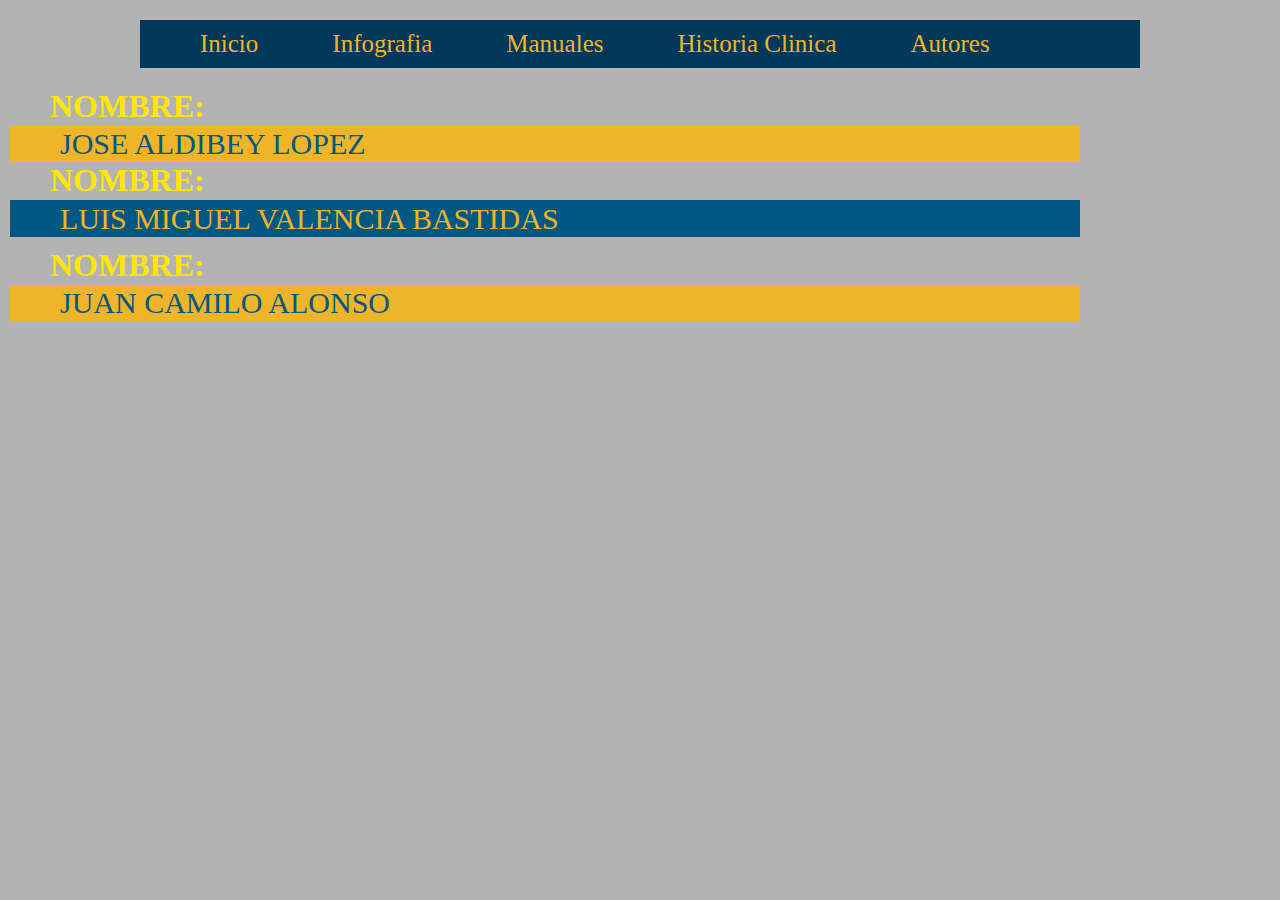
<file: autores.html>
<!DOCTYPE html>
<html>
<head>
  <title>Autor</title>
  <link rel="stylesheet" type="text/css" href="estilos.css">
  </head>
  <body>
  <header>
  <div class="menu_b">
  <a href="#" class="bt-menu">Menú</a>
  </div>
  <nav>
  
	<ul>
	<li><a href ="index.html"><span></span>Inicio</a></li>
	<li class="submenu">
		<a href ="infografia.html"><span></span>Infografia</a>
	</li>
	<li class="submenu">
		<a href ="manuales.html"><span></span>Manuales</a>
			<ul class="children">
			<li><a href ="linux.html"><span></span>Linux</a></li>
			<li><a href ="windows.html"><span></span>Windows</a></li>
			</ul>	
	</li>

	<li class="submenu">
	 <a href ="historia.html"><span></span>Historia Clinica</a>
	</li>
	<li><a href ="autores.html"><span></span>Autores</a></li>
	</ul>
  </nav>
  


  </header>
  <div>
  

	<h1>NOMBRE: </h1>
	<p id="puno_a">
	JOSE ALDIBEY LOPEZ 
	</p>
	<h1>NOMBRE:</h1>
	<p id="pdos_a">LUIS MIGUEL VALENCIA BASTIDAS</p>
	<h1>NOMBRE: </h1>
	<p id="puno_a">
	JUAN CAMILO ALONSO
	</p>
	</div>
	
  </body>
  </html>
</file>
<file: estilos.css>
body{
	background-color:#b3b3b3;
}
 
* {
	padding:0;
	margin:0;
	-webkit-box-sizing: border-box;
	-moz-box-sizing: border-box;
	box-sizing: border-box;
}
 
 
.menu_b {
	display:none;
}
 
header {
	width: 100%;
}
 
header nav {
	background:#023859;
	z-index:1000;
	max-width: 1000px;
	width:95%;
	margin:20px auto;
}
 
header nav ul {
	list-style:none;
}
 
header nav ul li {
	display:inline-block;
	position: relative;
}
 
header nav ul li:hover {
	background:#f47920;
}
 
header nav ul li a {
	color:#f0b429;
	display:block;
	text-decoration:none;
	padding: 10px;
	font: 25px Angsana New Bold;

}
 
header nav ul li a span {
	margin-right:50px;
}
 
header nav ul li:hover .children {
	display:block;
}
 
header nav ul li .children {
	display: none;
	background:#333333;
	position: absolute;
	width: 150%;
	z-index:1000;
}
 
header nav ul li .children li {
	display:block;
	overflow: hidden;
		
}
 
header nav ul li .children li a {
	display: block;
}
 
header nav ul li .children li a span {
	float: right;
	position: relative;
	top:3px;
	margin-right:0;
	margin-left:10px;
}
 
header nav ul li .caret {
	position: relative;
	top:3px;
	margin-left:10px;
	margin-right:0px;
}
 
@media screen and (max-width: 800px) {
	body {
		padding-top:80px;
	}
 
	.menu_b{
		display:block;
		width:100%;
		position: fixed;
		top:0;
		background:#f0b429;
	}
 
	.menu_b .bt-menu {
		display: block;
		padding: 20px;
		color: #fff;
		overflow: hidden;
		font-size: 25px;
		font-weight: bold;
		text-decoration: none;
	}
 
	.menu_b span {
		float: right;
		font-size: 40px;
	}
 
	header nav {
		width: 80%;
		height: calc(100% - 80px);
		position: fixed;
		right:100%;
		margin: 0;
		overflow: scroll;
	}
 
	header nav ul li {
		display: block;
	}
 
	header nav ul li a {
		display: block;
	}
 
	header nav ul li:hover .children {
		display: none;
	}
 
	header nav ul li .children {
		width: 100%;
		position: relative;
	}
 
	header nav ul li .children li a {
		margin-left:20px;
	}
 
	header nav ul li .caret {
		float: right;
	}
}

img{
  display: block;
  margin-left: auto;
  padding-top: 10px;
  margin-right 20px;
  border: 2px solid black;
  align: center;
}
.twitter-timeline{
padding: 10px; 
margin: 10px; 
border: 2px solid black; 
float: right; 
width: 350px;
}

#puno{
	 margin-top: 10px;
     margin-bottom: 10px;
     margin-right: 50px;
     margin-left: 50px;
	font: 30px Angsana New Bold;
	padding-top: 10px;
	padding-right: 50px;
	padding-bottom: 10px;
	padding-left: 25px;
	text-align:justify;
	background-color:#f0b429;
	color:#005883;	
}

#pdos{
	font: 30px Angsana New Bold;
	 margin-top: 10px;
     margin-bottom: 10px;
     margin-right: 50px;
     margin-left: 50px;
	padding-top: 2px;
	padding-right: 50px;
	padding-bottom: 10px;
	padding-left: 25px;
	text-align:justify;
	background-color:#005883;
	color:#f0b429;	
}
h1{
	font-family:Angsana New Bold;
	color: #ffe600;
	margin-left:50px;
	margin-right: 250px;
}

#referencia
{
  margin-left: auto;
  margin-right: auto;	
	max-width: 50%;
	height: auto;
	
}
#perfil{
	max-width: 8%;
	height: auto;
	 margin-top: 1px;
}
#pdos_a{
	font: 30px Angsana New Bold;
	 margin-top: 1px;
     margin-bottom: 10px;
     margin-right: 200px;
     margin-left: 10px;
	padding-top: 2px;
	padding-right: 500px;
	padding-bottom: 1px;
	padding-left: 50px;
	text-align:justify;
	background-color:#005883;
	color:#f0b429;	
}
#puno_a{
	 margin-top: 1px;
     margin-bottom: 0px;
     margin-right: 200px;
     margin-left: 10px;
	font: 30px Angsana New Bold;
	padding-top: 1px;
	padding-right: 500px;
	padding-bottom: 1px;
	padding-left: 50px;
	text-align:left;
	background-color:#f0b429;
	color:#005883;	
}
.embed-container {
    position: relative;
    padding-bottom: 56.25%;
    height: 0;
    overflow: hidden;
}
.embed-container iframe {
    position: absolute;
    top:0;
    left: 50px;
    width: 80%;
    height: 80%;
	align: center;
}
audio
{
width: 800px;
-webkit-transition:all 0.5s linear;
-moz-transition:all 0.5s linear;
-o-transition:all 0.5s linear;
transition:all 0.5s linear;
-moz-box-shadow: 2px 2px 4px 0px #006773;
-webkit-box-shadow:  2px 2px 4px 0px #006773;
box-shadow: 20px 20px 40px 0px #006773;
-moz-border-radius:7px 7px 7px 7px ;
-webkit-border-radius:7px 7px 7px 7px ;
border-radius:7px 7px 7px 7px ;
}

audio:hover, audio:focus, audio:active
{
-webkit-box-shadow: 15px 15px 20px rgba(0,0, 0, 0.4);
-moz-box-shadow: 15px 15px 20px rgba(0,0, 0, 0.4);
box-shadow: 15px 15px 20px rgba(0,0, 0, 0.4);
-webkit-transform: scale(1.05);
-moz-transform: scale(1.05);
transform: scale(1.05);
}

.infogram-embed
{
	margin-left:50px;
	margin-right:50px;
}

.pdf
{
	margin-left:50px;
	margin-right:50px;
	align:center;
}
</file>
